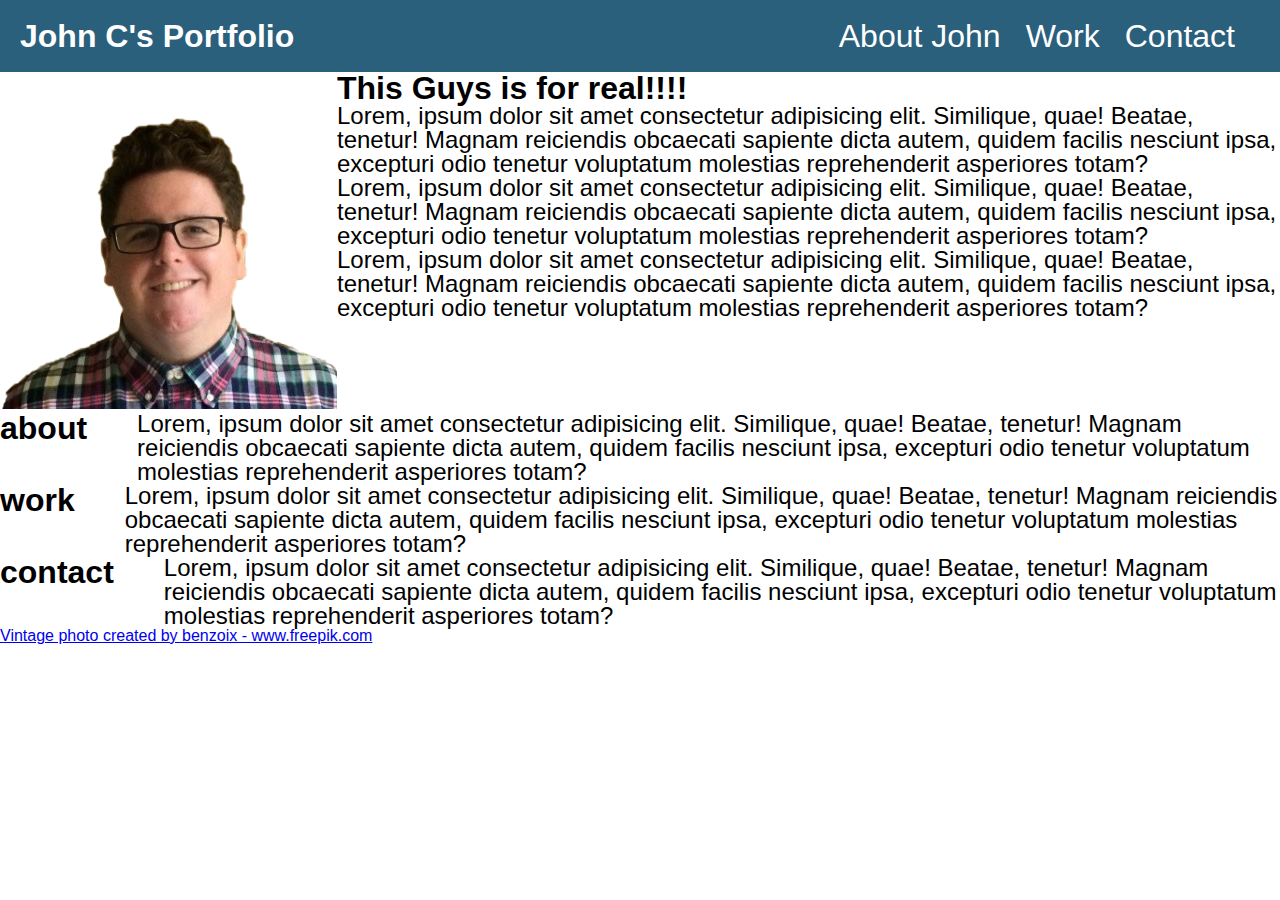
<file: index.html>
<!DOCTYPE html>
<html lang="en">
<head>
    <meta charset="UTF-8">
    <meta http-equiv="X-UA-Compatible" content="IE=edge">
    <meta name="viewport" content="width=device-width, initial-scale=1.0">
    <title>John's Portfolio</title>
    <link rel="stylesheet" href="./assets/reset.css" />
    <link rel="stylesheet" href="./assets/style.css" />
</head>
<body>
    <header>
        <h1>John C's Portfolio</h1>
        <nav>
            <a href="#about">About John</a></li>
            <a href="#work">Work</a>
            <a href="#contact">Contact</a>
        </nav>
        </div>
    </header>
    <main>
        <section>
        <figure>
            <img src="assets/images/Johninage.png" alt="John's Image">
        </figure>
        <div>
            <H2>This Guys is for real!!!!</H2>
            <p>Lorem, ipsum dolor sit amet consectetur adipisicing elit. Similique, quae! Beatae, tenetur! Magnam reiciendis obcaecati sapiente dicta autem, quidem facilis nesciunt ipsa, excepturi odio tenetur voluptatum molestias reprehenderit asperiores totam?</p>
            <p>Lorem, ipsum dolor sit amet consectetur adipisicing elit. Similique, quae! Beatae, tenetur! Magnam reiciendis obcaecati sapiente dicta autem, quidem facilis nesciunt ipsa, excepturi odio tenetur voluptatum molestias reprehenderit asperiores totam?</p>
            <p>Lorem, ipsum dolor sit amet consectetur adipisicing elit. Similique, quae! Beatae, tenetur! Magnam reiciendis obcaecati sapiente dicta autem, quidem facilis nesciunt ipsa, excepturi odio tenetur voluptatum molestias reprehenderit asperiores totam?</p>
        </div>
        </section>
        <section id="about" class="secWrap">
            <h2>about</h2>
            <p>Lorem, ipsum dolor sit amet consectetur adipisicing elit. Similique, quae! Beatae, tenetur! Magnam reiciendis obcaecati sapiente dicta autem, quidem facilis nesciunt ipsa, excepturi odio tenetur voluptatum molestias reprehenderit asperiores totam?</p>
        </section>
        <section id="work" class="secWrap">
            <h2>work</h2>
            <p>Lorem, ipsum dolor sit amet consectetur adipisicing elit. Similique, quae! Beatae, tenetur! Magnam reiciendis obcaecati sapiente dicta autem, quidem facilis nesciunt ipsa, excepturi odio tenetur voluptatum molestias reprehenderit asperiores totam?</p>
        </section>
        <section id="contact" class="secWrap">
            <h2>contact</h2>
            <p>Lorem, ipsum dolor sit amet consectetur adipisicing elit. Similique, quae! Beatae, tenetur! Magnam reiciendis obcaecati sapiente dicta autem, quidem facilis nesciunt ipsa, excepturi odio tenetur voluptatum molestias reprehenderit asperiores totam?</p>
        </section>


    </main>
    <footer>
        <div><a href='https://www.freepik.com/photos/vintage'>Vintage photo created by benzoix - www.freepik.com</a>
        </div>
    </footer>
</body>
</html>
</file>
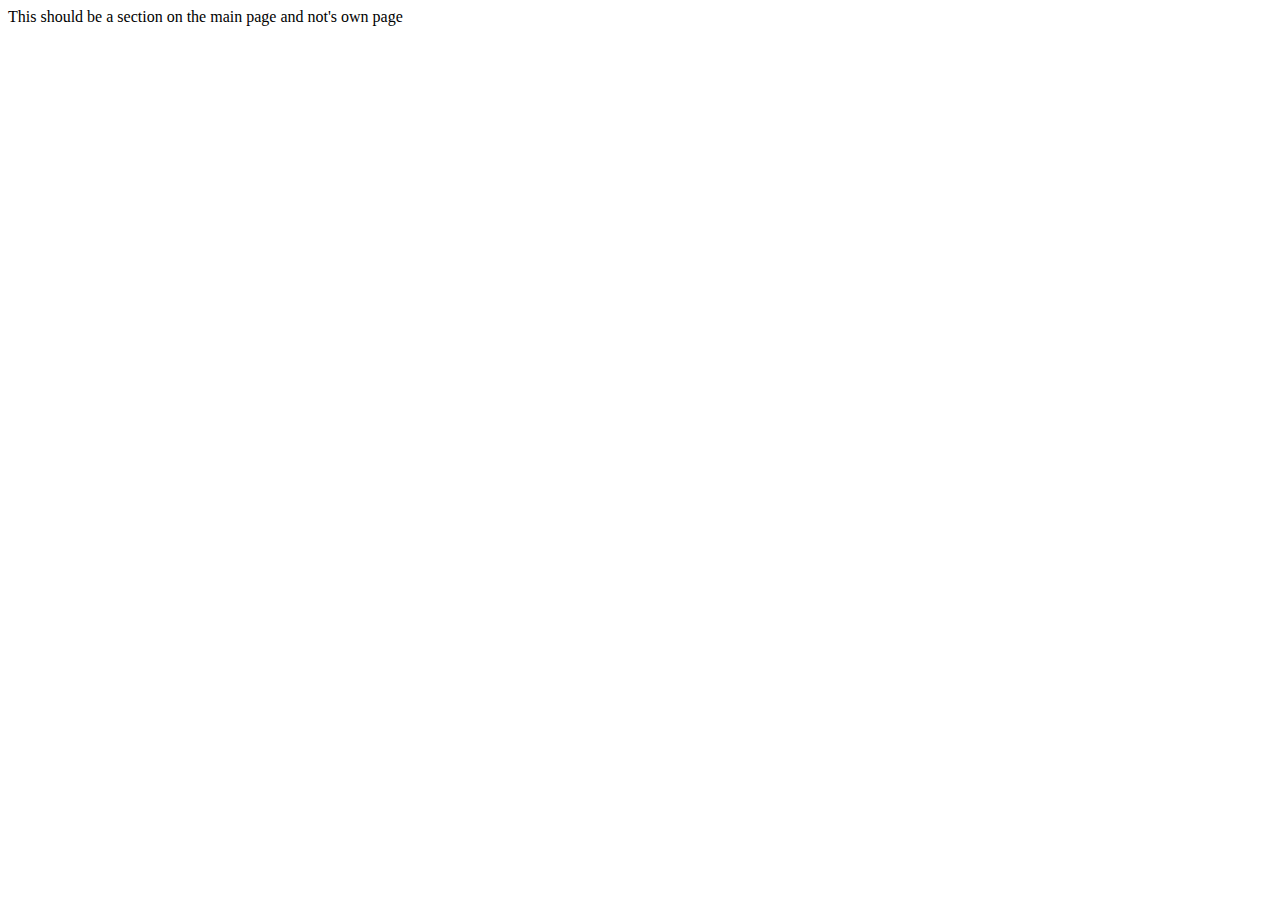
<file: about.html>
<!DOCTYPE html>
<html lang="en">
<head>
    <meta charset="UTF-8">
    <meta http-equiv="X-UA-Compatible" content="IE=edge">
    <meta name="viewport" content="width=device-width, initial-scale=1.0">
    <title>Document</title>
</head>
<body>
    This should be a section on the main page and not's own page
</body>
</html>
</file>
<file: assets/style.css>
header{
    text-decoration: none;
    display: flex;
    padding: 20px;
    font-family: 'Trebuchet MS', 'Lucida Sans Unicode', 'Lucida Grande', 'Lucida Sans', Arial, sans-serif;
    font-size:xx-large;
    background-color: #2a607c;
    color: #ffffff;
    justify-content: space-between;
}
nav {
    display: flex;
    flex-wrap: wrap;
    justify-content: space-between;
}
nav a{
    flex-direction: row;
    text-decoration: none;
     color: #ffffff;
    display: flex;
    margin-right: 25px;
}
section{
    display: flex;
    border: 500px;
}

h2{
    font-size: xx-large;
    margin-right: 50px;
}
p{
    font-size: x-large;
}
secWrap{
    flex-direction: row;
    flex-wrap: wrap;
    margin: 50px;
}
</file>
